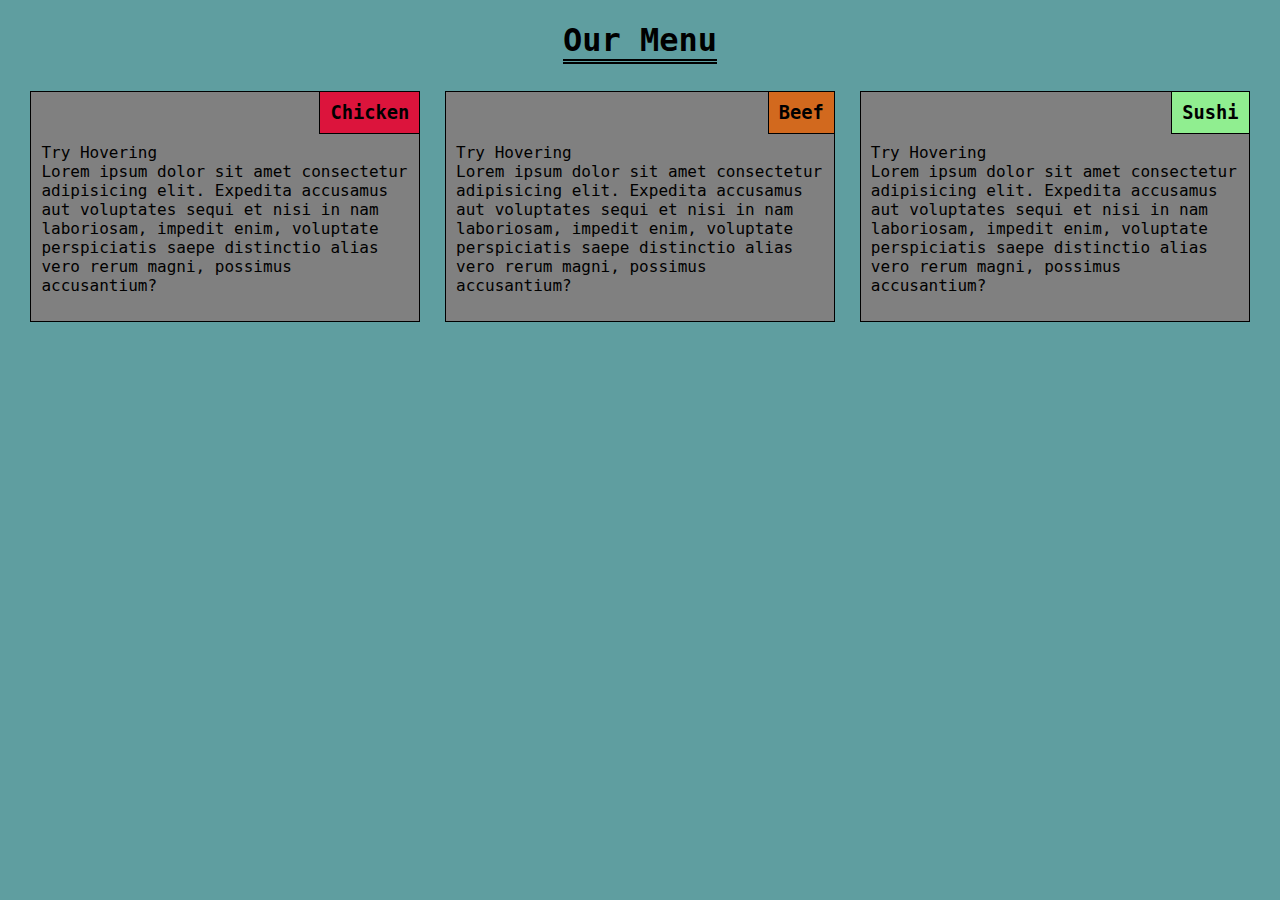
<file: Module2_sol/index.html>
<!DOCTYPE html>
<html lang="en">
<head>
    <meta charset="UTF-8">
    <meta name="viewport" content="width=device-width, initial-scale=1.0">
    <title>Module 2</title>
    <link href="css/style.css" rel="stylesheet" type="text/css">
</head>
<body>
    <div class="container">
        <h1><span>Our Menu</span></h1>
        <div class="row">
            <div class="col1 bggray">
                <h3 class="bgcrim">Chicken</h3>
                <p>Try Hovering<br>Lorem ipsum dolor sit amet consectetur adipisicing elit. Expedita accusamus aut voluptates sequi et nisi in nam laboriosam, impedit enim, voluptate perspiciatis saepe distinctio alias vero rerum magni, possimus accusantium?</p>
            </div>
            <div class="col1 bggray">
                <h3 class="bgchoco">Beef</h3>
                <p>Try Hovering<br>Lorem ipsum dolor sit amet consectetur adipisicing elit. Expedita accusamus aut voluptates sequi et nisi in nam laboriosam, impedit enim, voluptate perspiciatis saepe distinctio alias vero rerum magni, possimus accusantium?</p>
            </div>
            <div class="col2 bggray">
                <h3 class="bgbrown">Sushi</h3>
                <p>Try Hovering<br>Lorem ipsum dolor sit amet consectetur adipisicing elit. Expedita accusamus aut voluptates sequi et nisi in nam laboriosam, impedit enim, voluptate perspiciatis saepe distinctio alias vero rerum magni, possimus accusantium?</p>
            </div>
        </div>
    </div>
</body>
</html>
</file>
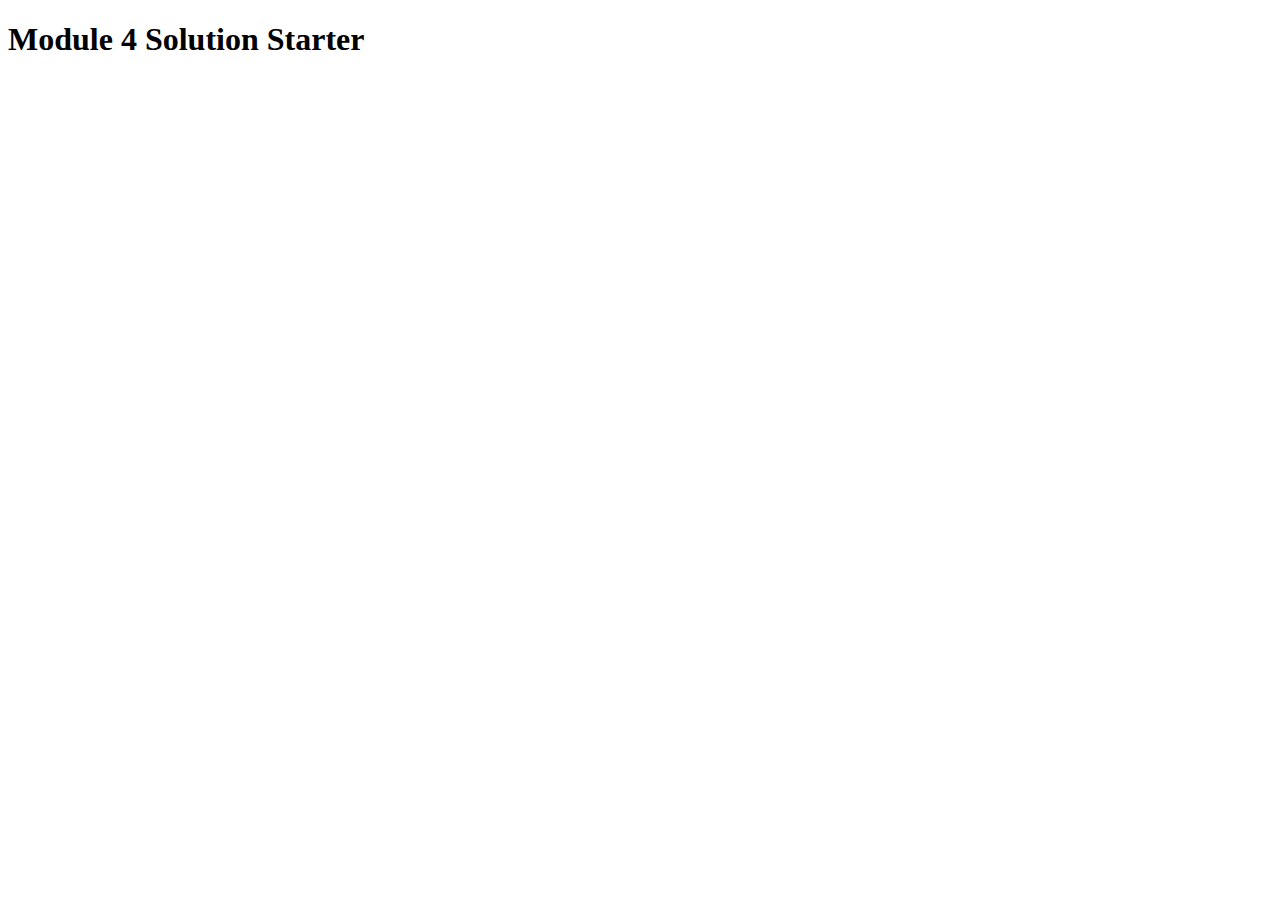
<file: Module4_sol/index.html>
<!DOCTYPE html>
<html>
<head>
  <meta charset="utf-8">
  <title>Module 4 Solution Starter</title>
  <script>
    var names = []; // DO NOT REMOVE
  </script>
  <script src="SpeakHello.js"></script>
  <script src="SpeakGoodBye.js"></script>
  <script src="script.js"></script>
</head>
<body>
  <h1>Module 4 Solution Starter</h1>
</body>
</html>
</file>
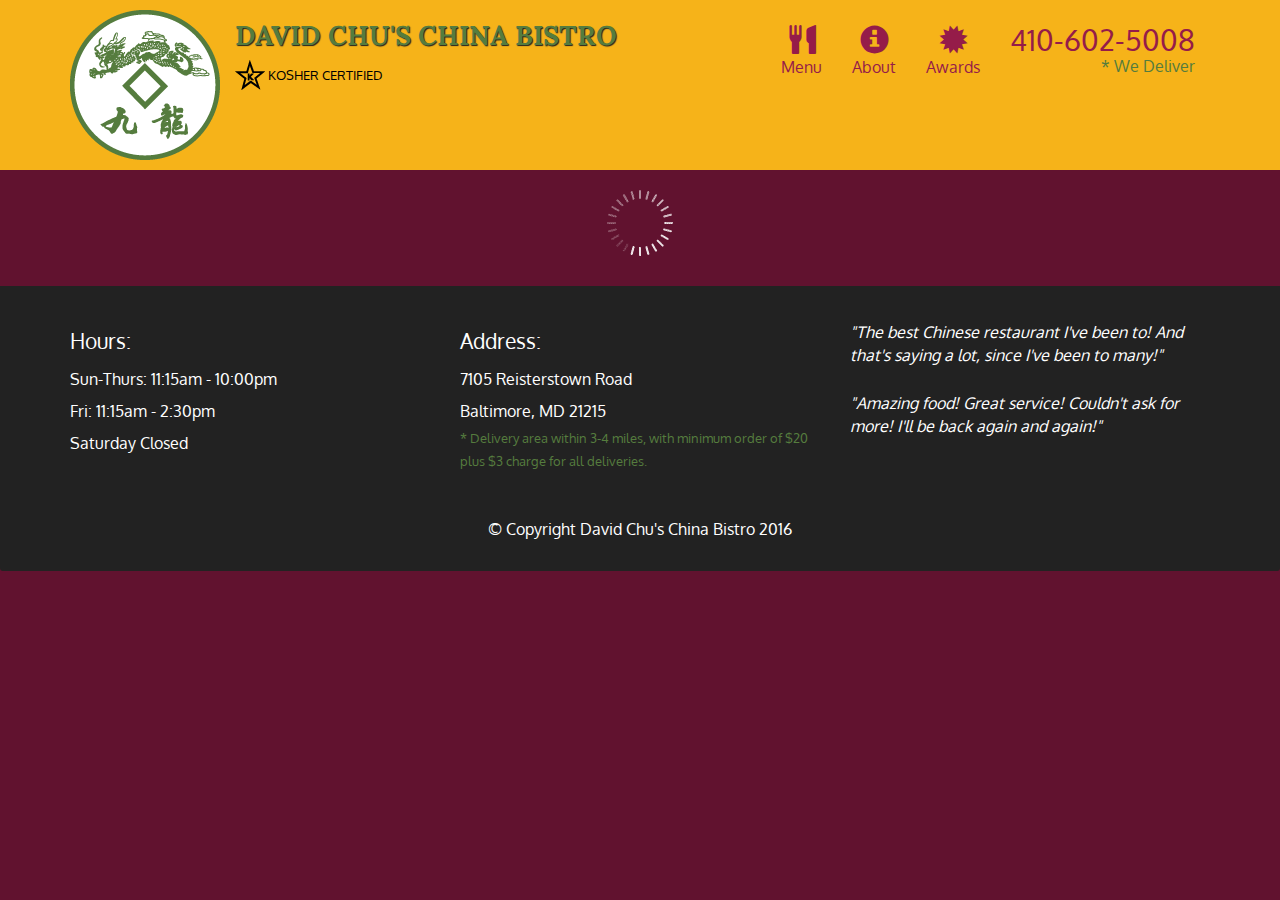
<file: Module5_sol/index.html>
<!doctype html>
<html lang="en">
  <head>
    <meta charset="utf-8">
    <meta http-equiv="X-UA-Compatible" content="IE=edge">
    <meta name="viewport" content="width=device-width, initial-scale=1">
    <title>David Chu's China Bistro</title>
    <link rel="stylesheet" href="css/bootstrap.min.css">
    <link rel="stylesheet" href="css/styles.css">
    <link href='https://fonts.googleapis.com/css?family=Oxygen:400,300,700' rel='stylesheet' type='text/css'>
    <link href='https://fonts.googleapis.com/css?family=Lora' rel='stylesheet' type='text/css'>
  </head>
<body>
  <header>
    <nav id="header-nav" class="navbar navbar-default">
      <div class="container">
        <div class="navbar-header">
          <a href="index.html" class="pull-left visible-md visible-lg">
            <div id="logo-img" alt="Logo image"></div>
          </a>

          <div class="navbar-brand">
            <a href="index.html"><h1>David Chu's China Bistro</h1></a>
            <p>
              <img src="images/star-k-logo.png" alt="Kosher certification">
              <span>Kosher Certified</span>
            </p>
          </div>

          <button id="navbarToggle" type="button" class="navbar-toggle collapsed" data-toggle="collapse" data-target="#collapsable-nav" aria-expanded="false">
            <span class="sr-only">Toggle navigation</span>
            <span class="icon-bar"></span>
            <span class="icon-bar"></span>
            <span class="icon-bar"></span>
          </button>
        </div>
        
        <div id="collapsable-nav" class="collapse navbar-collapse">
           <ul id="nav-list" class="nav navbar-nav navbar-right">
            <li id="navHomeButton" class="visible-xs active">
              <a href="index.html">
                <span class="glyphicon glyphicon-home"></span> Home</a>
            </li>
            <li id="navMenuButton">
              <a href="#" onclick="$dc.loadMenuCategories();">
                <span class="glyphicon glyphicon-cutlery"></span><br class="hidden-xs"> Menu</a>
            </li>
            <li>
              <a href="#">
                <span class="glyphicon glyphicon-info-sign"></span><br class="hidden-xs"> About</a>
            </li>
            <li>
              <a href="#">
                <span class="glyphicon glyphicon-certificate"></span><br class="hidden-xs"> Awards</a>
            </li>
            <li id="phone" class="hidden-xs">
              <a href="tel:410-602-5008">
                <span>410-602-5008</span></a><div>* We Deliver</div>
            </li>
          </ul><!-- #nav-list -->
        </div><!-- .collapse .navbar-collapse -->
      </div><!-- .container -->
    </nav><!-- #header-nav -->
  </header>

  <div id="call-btn" class="visible-xs">
    <a class="btn" href="tel:410-602-5008">
    <span class="glyphicon glyphicon-earphone"></span>
    410-602-5008
    </a>
  </div>
  <div id="xs-deliver" class="text-center visible-xs">* We Deliver</div>

  <div id="main-content" class="container"></div>

  <footer class="panel-footer">
    <div class="container">
      <div class="row">
        <section id="hours" class="col-sm-4">
          <span>Hours:</span><br>
          Sun-Thurs: 11:15am - 10:00pm<br>
          Fri: 11:15am - 2:30pm<br>
          Saturday Closed
          <hr class="visible-xs">
        </section>
        <section id="address" class="col-sm-4">
          <span>Address:</span><br>
          7105 Reisterstown Road<br>
          Baltimore, MD 21215
          <p>* Delivery area within 3-4 miles, with minimum order of $20 plus $3 charge for all deliveries.</p>
          <hr class="visible-xs">
        </section>
        <section id="testimonials" class="col-sm-4">
          <p>"The best Chinese restaurant I've been to! And that's saying a lot, since I've been to many!"</p>
          <p>"Amazing food! Great service! Couldn't ask for more! I'll be back again and again!"</p>
        </section>
      </div>
      <div class="text-center">&copy; Copyright David Chu's China Bistro 2016</div>
    </div>
  </footer>

  <!-- jQuery (Bootstrap JS plugins depend on it) -->
  <script src="js/jquery-2.1.4.min.js"></script>
  <script src="js/bootstrap.min.js"></script>
  <script src="js/ajax-utils.js"></script>
  <script src="js/script.js"></script>
</body>
</html>
</file>
<file: Module2_sol/css/style.css>
* {
    box-sizing: border-box;
    font-family: cursive, monospace, Arial, Helvetica, sans-serif;
}

html {
    background-color: cadetblue;
}

.container {
    margin:10px;
}

.container > h1 {
    text-align: center;
}

.container > h1 > span {
    width: fit-content;
    border-bottom: 5px double black;
    
}

.col1,.col2 {
    width: 98%;
    margin: 10px 1%;
    float: left;
    border: 1px solid black;
}

@media (min-width : 992px) {
    .col1,.col2 {
        width: 31.333333334%;
        
    }
}

@media (min-width : 768px) and (max-width : 991px) {
    .col1 {
        width:48%;
    }
    .col2 {
        width: 98%;
    }
}

h3 {
    float: right;
    padding: 10px;
    margin: -1px;
    border: 1px solid black;
}

p {
    clear: both;
    padding: 10px;
}

.bgchoco {
    background-color: chocolate;
}

.bgbrown {
    background-color: lightgreen;
}

.bgcrim {
    background-color: crimson;
}

.bggray {
    background-color: gray;
}

.col1:hover,.col2:hover {
    background-color: yellow;
}
</file>
<file: Module5_sol/css/styles.css>
body {
  font-size: 16px;
  color: #fff;
  background-color: #61122f;
  font-family: 'Oxygen', sans-serif;
}

/** HEADER **/
#header-nav {
  background-color: #f6b319;
  border-radius: 0;
  border: 0;
}

#logo-img {
  background: url('../images/restaurant-logo_large.png') no-repeat;
  width: 150px;
  height: 150px;
  margin: 10px 15px 10px 0;
}

.navbar-brand {
  padding-top: 25px;
}
.navbar-brand h1 { /* Restaurant name */
  font-family: 'Lora', serif;
  color: #557c3e;
  font-size: 1.5em;
  text-transform: uppercase;
  font-weight: bold;
  text-shadow: 1px 1px 1px #222;
  margin-top: 0;
  margin-bottom: 0;
  line-height: .75;
}
.navbar-brand a:hover, .navbar-brand a:focus {
  text-decoration: none;
}
.navbar-brand p { /* Kosher cert */
  color: #000;
  text-transform: uppercase;
  font-size: .7em;
  margin-top: 15px;
}
.navbar-brand p span { /* Star-K */
  vertical-align: middle;
}

#nav-list {
  margin-top: 10px;
}
#nav-list a {
  color: #951C49;
  text-align: center;
}
#nav-list a:hover {
  background: #E7E7E7;
}
#nav-list a span {
  font-size: 1.8em;
}

#phone {
  margin-top: 5px;
}
#phone a { /* Phone number */
  text-align: right;
  padding-bottom: 0;
}
#phone div { /* We Deliver */
  color: #557c3e;
  text-align: right;
  padding-right: 15px;
}

.navbar-header button.navbar-toggle, .navbar-header .icon-bar {
  border: 1px solid #61122f;
}
.navbar-header button.navbar-toggle {
  clear: both;
  margin-top: -30px;
}
/* END HEADER */

/* FOOTER */
.panel-footer {
  margin-top: 30px;
  padding-top: 35px;
  padding-bottom: 30px;
  background-color: #222;
  border-top: 0;
}
.panel-footer div.row {
  margin-bottom: 35px;
}
#hours, #address {
  line-height: 2;
}
#hours > span, #address > span {
  font-size: 1.3em;
}
#address p {
  color: #557c3e;
  font-size: .8em;
  line-height: 1.8;
}
#testimonials {
  font-style: italic;
}
#testimonials p:nth-child(2) {
  margin-top: 25px;
}
/* END FOOTER */



/* HOME PAGE */
.container .jumbotron {
  box-shadow: 0 0 50px #3F0C1F;
  border: 2px solid #3F0C1F;
}

#menu-tile, #specials-tile, #map-tile {
  height: 250px;
  width: 100%;
  margin-bottom: 15px;
  position: relative;
  border: 2px solid #3F0C1F;
  overflow: hidden;
}
#menu-tile:hover, #specials-tile:hover, #map-tile:hover {
  box-shadow: 0 1px 5px 1px #cccccc;
}
#menu-tile {
  background: url('../images/menu-tile.jpg') no-repeat;
  background-position: center;
}
#specials-tile {
  background: url('../images/specials-tile.jpg') no-repeat;
  background-position: center;
}
#menu-tile span, #specials-tile span, #map-tile span {
  position: absolute;
  bottom: 0;
  right: 0;
  width: 100%;
  text-align: center;
  font-size: 1.6em;
  text-transform: uppercase;
  background-color: #000;
  color: #fff;
  opacity: .8;
}
/* END HOME PAGE */

/* MENU CATEGORIES PAGE */
.category-tile { 
  position: relative;
  border: 2px solid #3F0C1F;
  overflow: hidden;
  width: 200px;
  height: 200px;
  margin: 0 auto 15px;
}
.category-tile span {
  position: absolute;
  bottom: 0;
  right: 0;
  width: 100%;
  text-align: center;
  font-size: 1.2em;
  text-transform: uppercase;
  background-color: #000;
  color: #fff;
  opacity: .8;
}
.category-tile:hover {
  box-shadow: 0 1px 5px 1px #cccccc;
}

#menu-categories-title + div {
  margin-bottom: 50px;
}
/* END MENU CATEGORIES PAGE */

/* SINGLE CATEGORY PAGE */
.menu-item-tile {
  margin-bottom: 25px;
}
.menu-item-tile hr {
  width: 80%;
}
.menu-item-tile .menu-item-price {
  font-size: 1.1em;
  text-align: right;
  margin-top: -15px;
  margin-right: -15px;
}
.menu-item-tile .menu-item-price span {
  font-size: .6em;
}
.menu-item-photo {
  position: relative;
  border: 2px solid #3F0C1F; 
  overflow: hidden;
  padding: 0;
  margin-right: -15px;
  margin-left: auto;
  margin-bottom: 20px;
  max-width: 250px;
}
.menu-item-photo div {
  position: absolute;
  bottom: 0;
  right: 0;
  width: 80px;
  background-color: #557c3e;
  text-align: center;
}
.menu-item-description {
  padding-right: 30px;
}
h3.menu-item-title {
  margin: 0 0 10px;
}
.menu-item-details {
  font-size: .9em;
  font-style: italic;
}
/* END SINGLE CATEGORY PAGE */


/********** Large devices only **********/
@media (min-width: 1200px) {
  .container .jumbotron {
    background: url('../images/jumbotron_1200.jpg') no-repeat;
    height: 675px;
  }
}

/********** Medium devices only **********/
@media (min-width: 992px) and (max-width: 1199px) {
  /* Header */
  #logo-img {
    background: url('../images/restaurant-logo_medium.png') no-repeat;
    width: 100px;
    height: 100px;
    margin: 5px 5px 5px 0;
  }
  /* End Header */

  /* Home Page */
  .container .jumbotron {
    background: url('../images/jumbotron_992.jpg') no-repeat;
    height: 558px;
  }
  /* End Home Page */
}

/********** Small devices only **********/
@media (min-width: 768px) and (max-width: 991px) {
  /* Home Page */
  .container .jumbotron {
    background: url('../images/jumbotron_768.jpg') no-repeat;
    height: 432px;
  }
  /* End Home Page */
}

/********** Extra small devices only **********/
@media (max-width: 767px) {
  /* Header */
  .navbar-brand {
    padding-top: 10px;
    height: 80px;
  }
  .navbar-brand h1 { /* Restaurant name */
    padding-top: 10px;
    font-size: 5vw; /* 1vw = 1% of viewport width */
  }
  .navbar-brand p { /* Kosher cert */
    font-size: .6em;
    margin-top: 12px;
  }
  .navbar-brand p img { /* Star-K */
    height: 20px;
  }

  #collapsable-nav a { /* Collapsed nav menu text */
    font-size: 1.2em;
  }
  #collapsable-nav a span { /* Collapsed nav menu glyph */
    font-size: 1em;
    margin-right: 5px;
  }

  #call-btn > a {
    font-size: 1.5em;
    display: block;
    margin: 0 20px;
    padding: 10px;
    border: 2px solid #fff;
    background-color: #f6b319;
    color: #951c49;
  }
  #xs-deliver {
    margin-top: 5px;
    font-size: .7em;
    letter-spacing: .1em;
    text-transform: uppercase;
  }
  /* End Header */

  /* Footer */
  .panel-footer section {
    margin-bottom: 30px;
    text-align: center;
  }
  .panel-footer section:nth-child(3) {
    margin-bottom: 0; /* margin already exists on the whole row */
  }
  .panel-footer section hr {
    width: 50%;
  }
  /* End Footer */

  /* Home Page */
  .container .jumbotron {
    margin-top: 30px;
    padding: 0;
  }
  #menu-tile, #specials-tile {
    width: 360px;
    margin: 0 auto 15px;
  }

  .menu-item-photo {
    margin-right: auto;
  }
  .menu-item-tile .menu-item-price {
    text-align: center;
  }
  .menu-item-description {
    text-align: center;;
  }
}


/********** Super extra small devices Only :-) (e.g., iPhone 4) **********/
@media (max-width: 479px) {
  /* Header */
  .navbar-brand h1 { /* Restaurant name */
    padding-top: 5px;
    font-size: 6vw;
  }
  /* End Header */
  
  /* Home page */
  #menu-tile, #specials-tile {
    width: 280px;
    margin: 0 auto 15px;
  }

  .col-xxs-12 {
    position: relative;
    min-height: 1px;
    padding-right: 15px;
    padding-left: 15px;
    float: left;
    width: 100%;
  }
}
</file>
